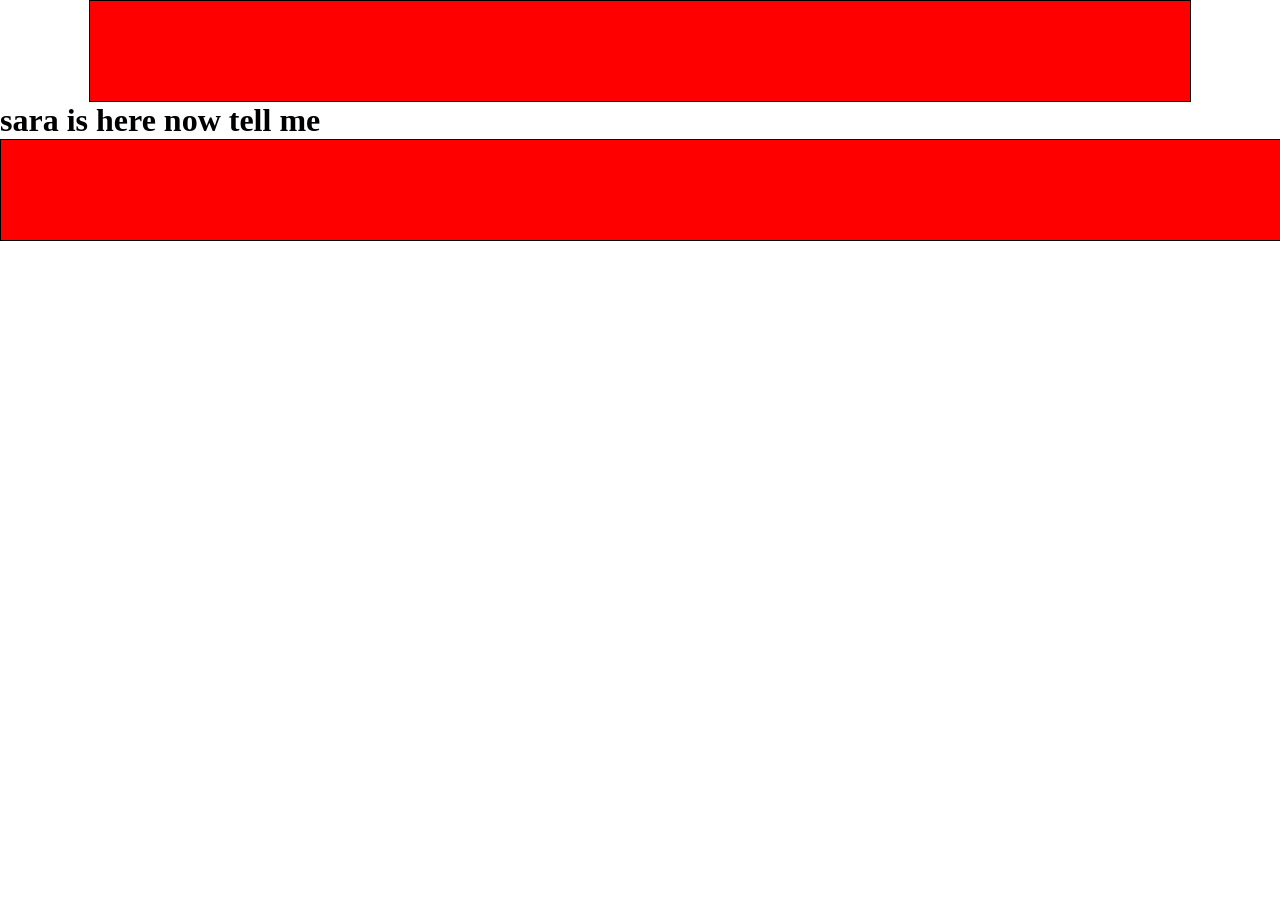
<file: Step1_layout1/index.html>
<!DOCTYPE html>
<html lang="en">
	<head>
		<meta charset="UTF-8">
		<meta name="viewport" content="width=device-width, initial-scale=1.0">
		<link rel="stylesheet" href="style.css" />
		<title>Microsoft Official homepage</title>
	</head>

	<body>
		<div id="container">			
		</div>
		<h1>sara is here now tell me</h1>
		<footer>			
		</footer>
	</body>
</html>
</file>
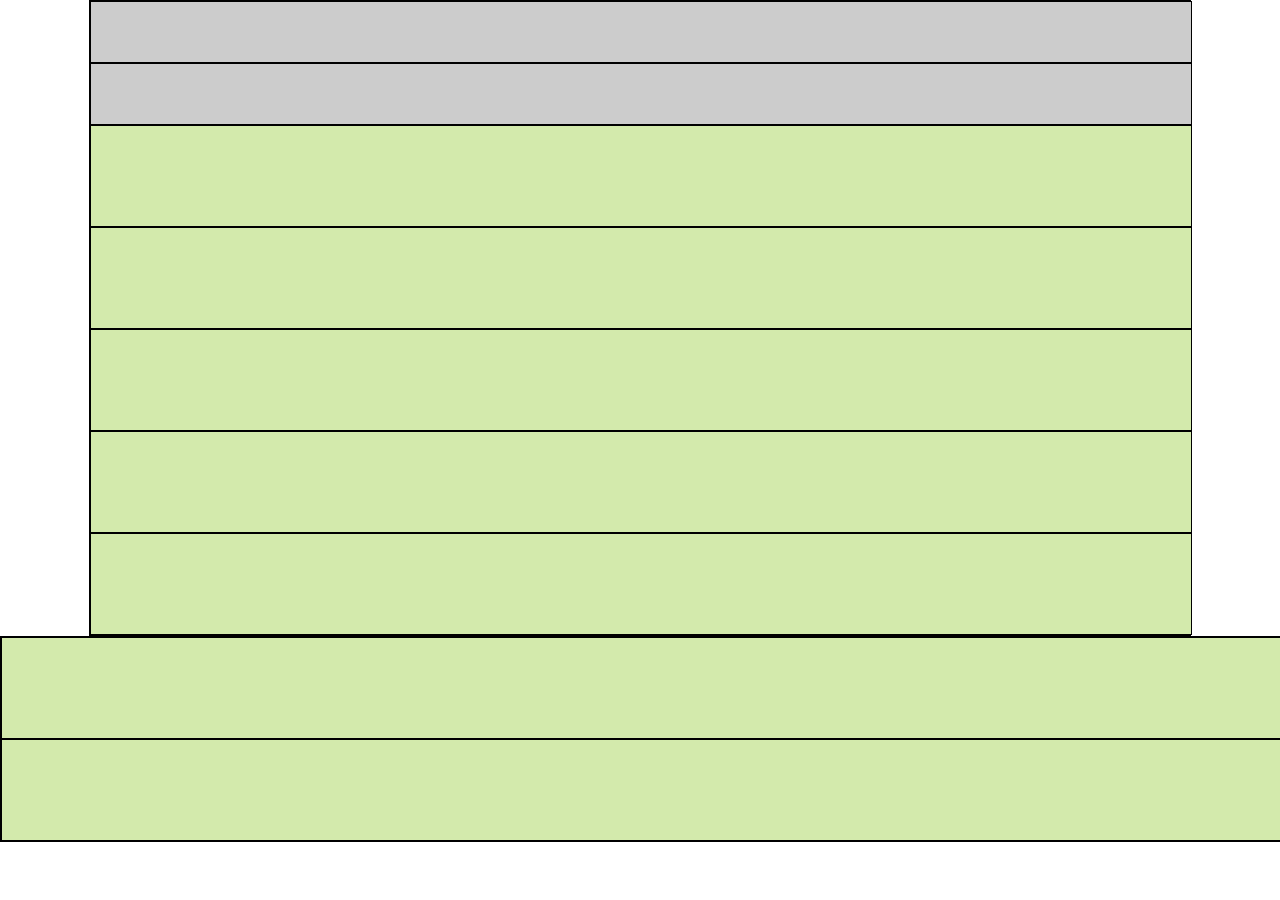
<file: Step3_layout3/index.html>
<!DOCTYPE html>
<html lang="en">
	<head>
		<meta charset="UTF-8">
		<meta name="viewport" content="width=device-width, initial-scale=1.0">
		<link rel="stylesheet" href="style.css" />
		<title>Microsoft Official homepage</title>
	</head>

	<body>
		<div id="container">
			<nav class="main-nav"></nav>
			<header class="showcase"></header>
			<main>
				<section id="web"class="home-cards"></section>
				<section id="bigData-intro"></section>
				<section id="bigdata"class="home-cards"></section>
				<section id="contact "class="ruban dark"></section>
				<section class="follow"></section>
			</main>			
		</div>
		<footer>	
			<section class="links"></section>	
			<section class="sub-footer"></section>	
		</footer>
	</body>
</html>
</file>
<file: Step1_layout1/style.css>
/* 1deleting all margins of all elements */
* {
  margin: 0;
  padding: 0;
}

/* the container */
#container {
  background-color: red;
  width: 90%;
  height: 100px;
  margin: 0 auto;          /* area outside the  element */ 
  border: 1px solid black;
  max-width: 1100px;
}

/* 3. Le footer */
footer {
  background-color: red;
  width: 100%;
  height: 100px;
  border: 1px solid black;
}
</file>
<file: Step3_layout3/style.css>
* {
  margin: 0;
  padding: 0;
}


#container {
  background-color: red;
  width: 90%;
  height: auto;
  margin: 0 auto;         
  border: 1px solid black;
  max-width: 1100px;
}


.main-nav,
.showcase {
  background-color: #CCCCCC;
  width: 100%;
  height: 60px;
  border: 1px solid black;
}


.home-cards,
.ruban,
.follow,
.links,
.sub-footer,
#bigData-intro {
  background-color: #d3eaac;
  width: 100%;
  height: 100px;
  border: 1px solid black;
}


footer {
  background-color:#CCCCCC;
  width: 100%;
  height: auto;            
  border: 1px solid black;
}
</file>
